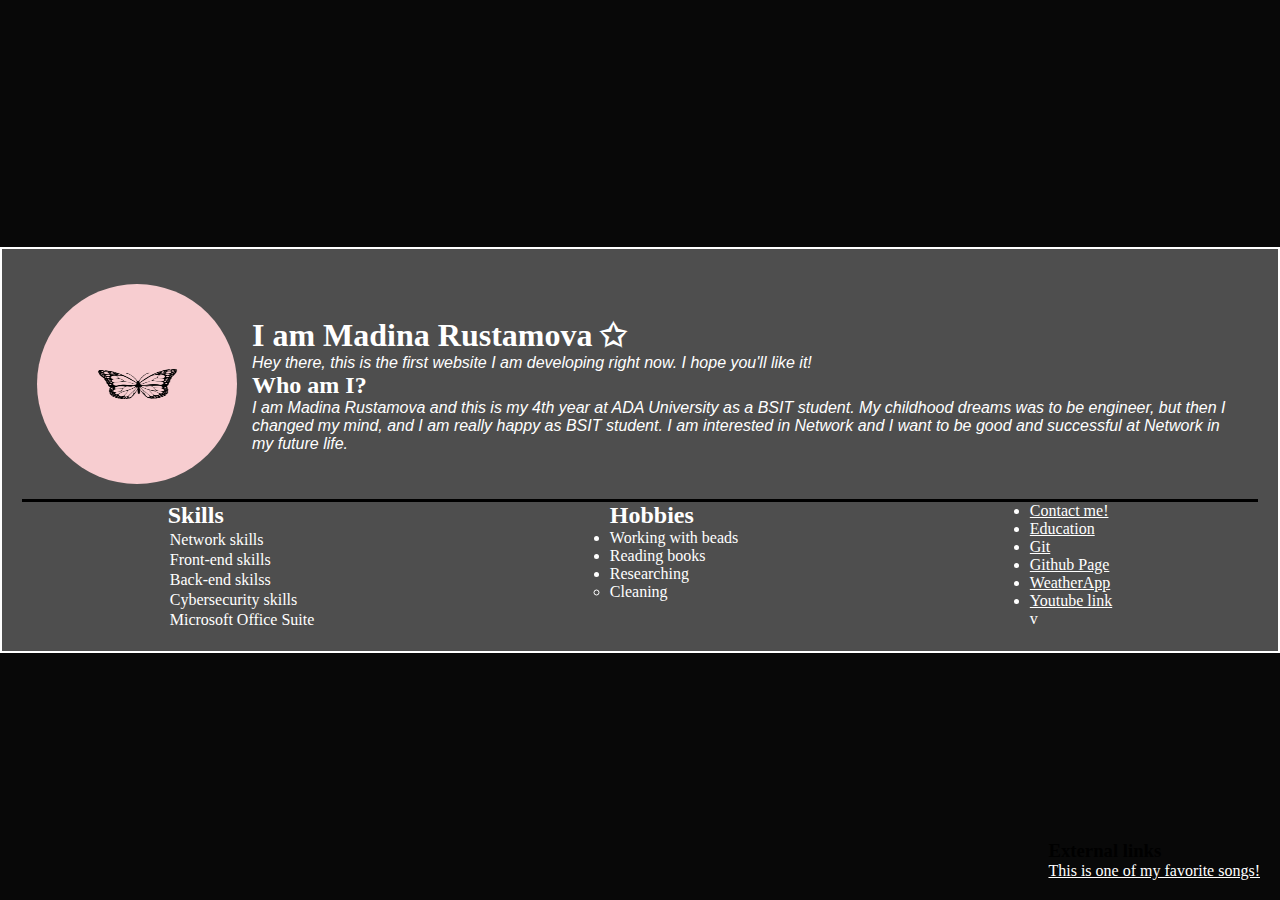
<file: index.html>
<html>

<head>
    <title>My First Website!</title>
    <link rel="shortcut icon" href="images/favicon.ico?v=2" type="image/x-icon">
    <link rel="preconnect" href="https://fonts.googleapis.com">
    <link rel="preconnect" href="https://fonts.gstatic.com" crossorigin>
    <link href="https://fonts.googleapis.com/css2?family=Cormorant+Garamond&display=swap" rel="stylesheet">
    <link rel="stylesheet" href="https://cdnjs.cloudflare.com/ajax/libs/font-awesome/6.2.0/css/all.min.css"
        integrity="sha512-xh6O/CkQoPOWDdYTDqeRdPCVd1SpvCA9XXcUnZS2FmJNp1coAFzvtCN9BmamE+4aHK8yyUHUSCcJHgXloTyT2A=="
        crossorigin="anonymous" referrerpolicy="no-referrer" />
    <link rel="stylesheet" href="part.css">
    <meta name="Description" content="This is the first website I am developing this semester.">
</head>

<body>

    <div class="main-body">

        <div class="main-inside">
            <div class="main-links">
                <h3>External links</h3>
                <a href="https://www.youtube.com/watch?v=iEkXnYDwAtc" target="_blank">This is one of my favorite
                    songs!</a>
            </div>
            <div class="main-inside-content">
                <table cellspacing="15">
                    <tr>
                        <td>
                            <img src="Logo.png" alt="this is logo" class="image">
                        </td>
                        <td>
                            <h1>I am Madina Rustamova ✩</h1>
                            <p class="italic-text">Hey there, this is the first website I am developing right now. I
                                hope
                                you'll
                                like it!</p>
                            <h2>Who am I?</h2>
                            <p class="italic-text">I am Madina Rustamova and this is my 4th year at ADA University as a BSIT student. My childhood dreams was to be engineer, but then I changed my mind, and I am really happy as BSIT student.

                                I am interested in Network and I want to be good and successful at Network in my future life. </p>

                            </td>
                    </tr>
                </table>
                <hr class="hr-style">



                <div class="arounds">
                    <div class="around1">
                        <h2>Skills</h2>
                        <table>
                            <tr>
                                <td>Network skills</td>
                                <td>
                                    <i class="fa-solid fa-star"></i>
                                    <i class="fa-solid fa-star"></i>
                                    <i class="fa-solid fa-star"></i>
                                    <i class="fa-solid fa-star"></i>
                                    <i class="far fa-star"></i>
                                </td>
                            </tr>
                            <tr>
                                <td>Front-end skills</td>
                                <td>
                                    <i class="fa-solid fa-star"></i>
                                    <i class="fa-solid fa-star"></i>
                                    <i class="far fa-star"></i>
                                    <i class="far fa-star"></i>
                                    <i class="far fa-star"></i>
                                </td>
                            </tr>
                            <tr>
                                <td>Back-end skilss</td>
                                <td>
                                    <i class="fa-solid fa-star"></i>
                                    <i class="far fa-star"></i>
                                    <i class="far fa-star"></i>
                                    <i class="far fa-star"></i>
                                    <i class="far fa-star"></i>
                                </td>
                            </tr>
                            <tr>
                                <td>Cybersecurity skills</td>
                                <td>
                                    <i class="fa-solid fa-star"></i>
                                    <i class="fa-solid fa-star"></i>
                                    <i class="far fa-star"></i>
                                    <i class="far fa-star"></i>
                                    <i class="far fa-star"></i>
                                </td>
                            </tr>
                            <tr>
                                <td>Microsoft Office Suite</td>
                                <td>
                                    <i class="fa-solid fa-star"></i>
                                    <i class="fa-solid fa-star"></i>
                                    <i class="fa-solid fa-star"></i>
                                    <i class="fa-solid fa-star"></i>
                                    <i class="far fa-star"></i>
                                </td>
                            </tr>

                        </table>

                    </div>

                    <div class="around2">
                        <h2>Hobbies</h2>

                        <ul>
                            <li>
                                Working with beads
                            </li>
                            <li>
                                Reading books
                            </li>
                            <li> 
                                Researching 
                                <ul>
                                    <li>Cleaning</li>
                                </ul>
                            </li>

                        </ul>
                    </div>

                    <div class="around3">
                        <ul>
                            <li><a href="contactme.html" target="_blank"> Contact me!</a></li>
                            <li><a href="education.html" target="_blank"> Education</a></li>
                            <li><a href="https://rmadina.github.io" target="_blank">Git</a></li>
                            <li><a href="https://github.com/rmadina" target="_blank">Github
                                    Page</a>
                            </li>
                            <li><a href="https://rmadina.github.io/WeatherAppM/" target="_blank">WeatherApp</a>
                            <li><a href="https://youtu.be/WvLcmYoAlSQ" target="_blank">Youtube link</a>
                        </li>
                        </ul>
v
                    </div>
                </div>


            </div>



        </div>
    </div>



    <script src="main.js"></script>
</body>

</html>
</file>
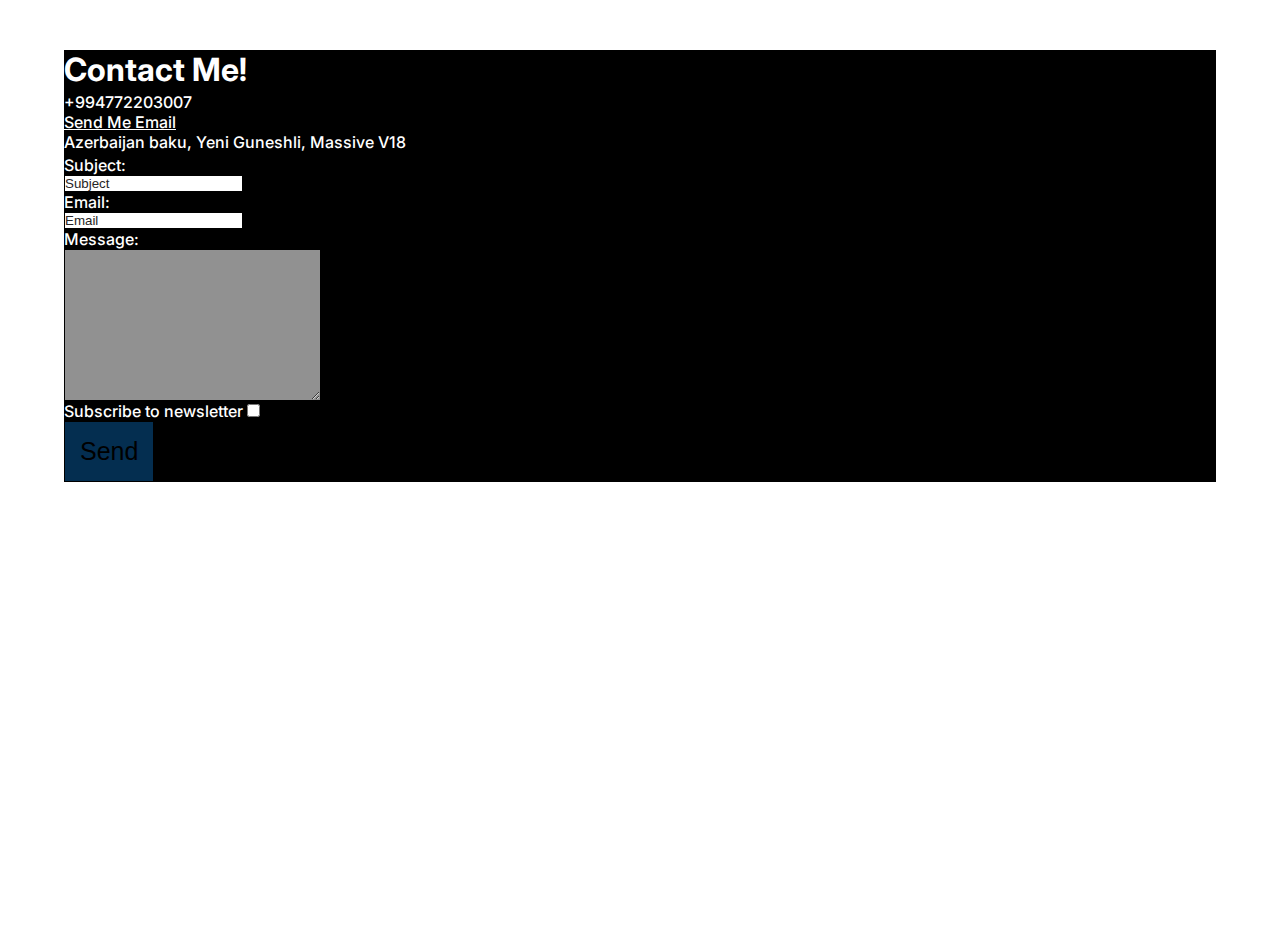
<file: contactme.html>
<html>
    <head>
        <title>Contact Me!</title>
        <link rel="shortcut icon" href="images/favicon.ico?v=2" type="image/x-icon">
        <meta name = "Description"
        content="Some Concact Information">
        <link rel="preconnect" href="https://fonts.gstatic.com" crossorigin>
<link href="https://fonts.googleapis.com/css2?family=Inter&display=swap" rel="stylesheet">

        <link rel="stylesheet" href="part.css">



    </head>
    
    <body>

        <div class="newBody">
             <div class="other-body">
    
                <h1>Contact Me!</h1>
                <hr class="hr-style">
                <p>
                    <ul class = "listStyle">
                        <li>+994772203007</li>
                        <li><a href = "mailto:mrusatmova7956@ada.edu.az"> Send Me Email </a></li>
                        <li>Azerbaijan baku, Yeni Guneshli, Massive V18</li>
                    </ul>
                </p>
                <hr class="hr-style">
        
                <form action="mailto:mrusatmova7956@ada.edu.az" method="post" enctype="application/x-www-form-urlencoded">
        
                    <lable for="subject">Subject:</lable> <br />
                    <input type="text" name="subject" placeholder="Subject" /> <br />
        
                    <lable for="email">Email:</lable> <br />
                    <input type="email" name="" placeholder="Email" /> <br />
        
                    <lable for="message">Message:</lable> <br />
                    <textarea name="message" cols="30" rows="10"></textarea> <br />
        
                    <lable for="subscribe">Subscribe to newsletter</lable>
                    <input type="checkbox" name="subscribe" /> <br />
                    
                    <input class = "submit" type="submit" value="Send" />
        
                </form>
        
            
        </div>
        </div>
       
    </body>




</html>
</file>
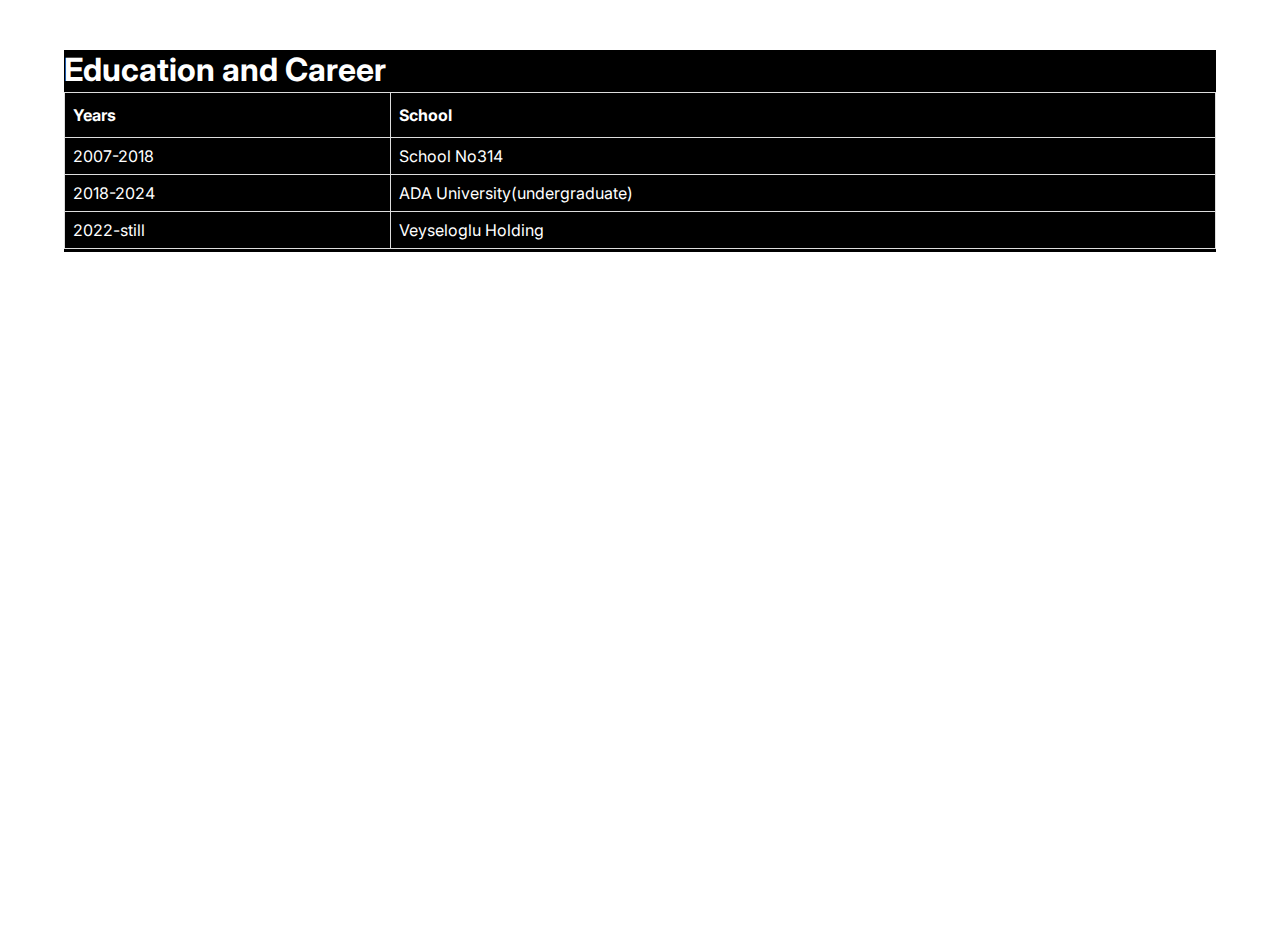
<file: education.html>
<html>
    
   <head>
    <meta charset="UTF-8" />
    <title>Education</title>
    <link rel="shortcut icon" href="images/favicon.ico?v=2" type="image/x-icon">
    <link rel="preconnect" href="https://fonts.gstatic.com" crossorigin>
<link href="https://fonts.googleapis.com/css2?family=Inter&display=swap" rel="stylesheet">

    <link rel="stylesheet" href="part.css">


   </head>
   <body>
    
    <div class="other-body">
        <h1>Education and Career</h1>
        <hr class="hr-style">
        <table id = "education" cellspacing="10">
            <th>Years</th>
            <th>School</th>
         <tr>
            <td>2007-2018</td>
            <td>School No314</td>
         </tr>
         <tr>
            <td>2018-2024</td>
            <td>ADA University(undergraduate)</td>
         </tr>
         <tr>
            <td>2022-still</td>
            <td>Veyseloglu Holding</td>
         </tr>
        </table>
        <hr class="hr-style">

    </div>
    
   </body>

</html>
</file>
<file: part.css>
body{
    width: 100%;
    height: 100%;
}
*{
    margin: 0;
    padding: 0;
    box-sizing: border-box;
}
.other-body{
    background-color: #000000;
    font-family: 'Inter', sans-serif;
    font-weight: 500;
    width: 90%;
    margin: 50px auto;
    color: white;
}

.main-body{
    width: 100%;
    height: 100%;
    display: flex;  
    align-items: center;
    justify-content: center;
   padding: 0;
   margin: 0;
    background-color: rgb(8, 8, 8) !important;
    color: white;
}



.main-links{

    position: absolute;

    right: 20px;
    bottom: 20px;
    color: black;
}

.main-inside-content{

  border: 2px solid white;
    background-color: rgb(78, 78, 78);

    padding: 20px;
    color: white !important;
}


p{
    font-family: 'Inter', sans-serif;
    font-weight: 400;
}

table{
     color: white;
}

.image {
    width: 200px;
    height: 200px;
    border-radius: 50%;
}

.italic-text{
    font-family: 'Inter', sans-serif;
    font-weight: 400;
    font-style: italic;
}
a{
    transition: .3s ease-in-out;
    color: white;
}
a:hover{
    font-size: larger;
    background-color: #1a1719;
}

.hr-style{
    border-style: none;
    border-top:  3px solid rgb(0, 0, 0);
}

#education {
    border-collapse: collapse;
  width: 100%;
}

#education td, #education th {
    border: 1px solid #ddd;
    padding: 8px;
  }

  #education tr:hover {background-color: rgb(0, 0, 0);}

  #education th {
    padding-top: 12px;
    padding-bottom: 12px;
    text-align: left;
    background-color: #000000;
    color: white;
  }

.listStyle{
    list-style-type: circle;
}

input{
    
    border-color: black;
    border: 1px solid;
    
}
::placeholder{
    color:rgb(39, 37, 37);
}

textarea{
    background-color: #919191;
    border-color: black;
}

.submit {
    color: #000000;
    background-color: #000000;
}





.arounds{
    display: flex;
    justify-content: space-around;
}


.submit{
    padding: 15px;
    background-color: rgb(4, 46, 80);
    border: 1px soldi rgb(3, 3, 3);
    font-size: 25px;
}
</file>
